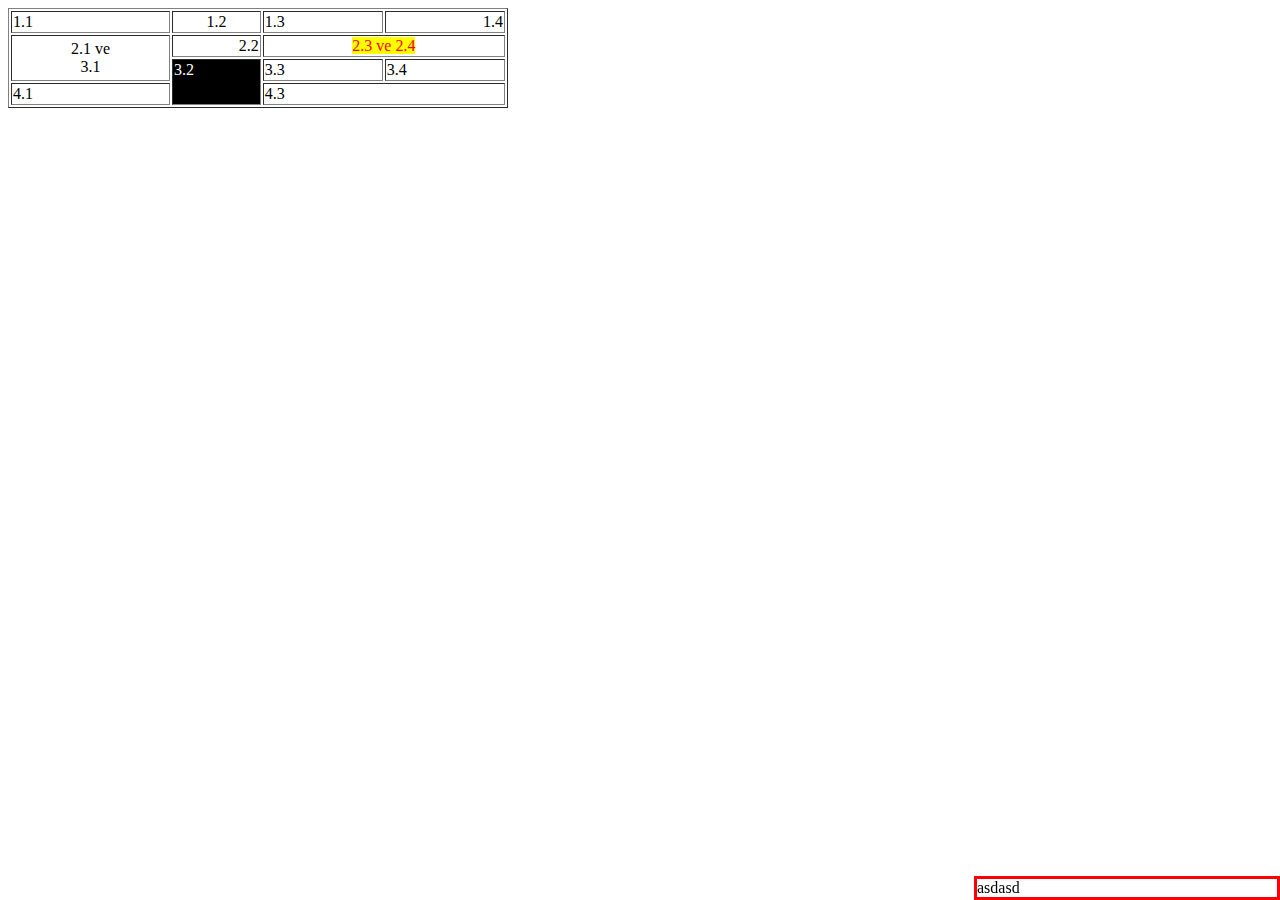
<file: tablo.html>
<!doctype html>
<html>
<head>	
<meta charset="utf-8">
<title>tablo Sınav -- Batuhan SEVGİL</title>
<link href="style.css" rel="stylesheet" type="text/css">
</head>

<body>
	
<table border="1" width="500px">
	<tr>
		<td>1.1</td>
		<td class="ortali" >1.2</td>
		<td>1.3</td>
		<td class="sagda">1.4</td>
	</tr>
	<tr>
		<td rowspan="2" class="ortali">2.1 ve <br>3.1</td>
		<td class="sagda">2.2</td>
		<td colspan="2" class="Ortaliveboyali"><span style="background-color: yellow;">2.3 ve 2.4</span></td>
	</tr>
	<tr>
		<td rowspan="2" class="SolveSiyah">3.2</td>
		<td>3.3</td>
		<td>3.4</td>
	</tr>
	
	<tr>
		<td>4.1</td>
		<td colspan="2">4.3</td>
	</tr>
		</table>
	
	<br>
	<br>
	<br>
	<br>
	<br>
	<br>
	<br>
	<div class="cheatmenu">asdasd</div>
	
	
	
	
</body>
</html>
</file>
<file: style.css>
/* CSS Document */
.ortali{
	
	text-align: center;
}
.sagda{
	
	text-align: right;
}
.SolveSiyah{
	
	vertical-align: top;
	text-align: left;
	color:#FFFFFF;
	background-color: #000000;
	
}
.Ortaliveboyali{
	
	text-align: center;
	color:red;

}

.cheatmenu{
	
	position: fixed; bottom: 0; right: 0; width: 300px; 
	border: 3px solid red; 
	
	
}
</file>
